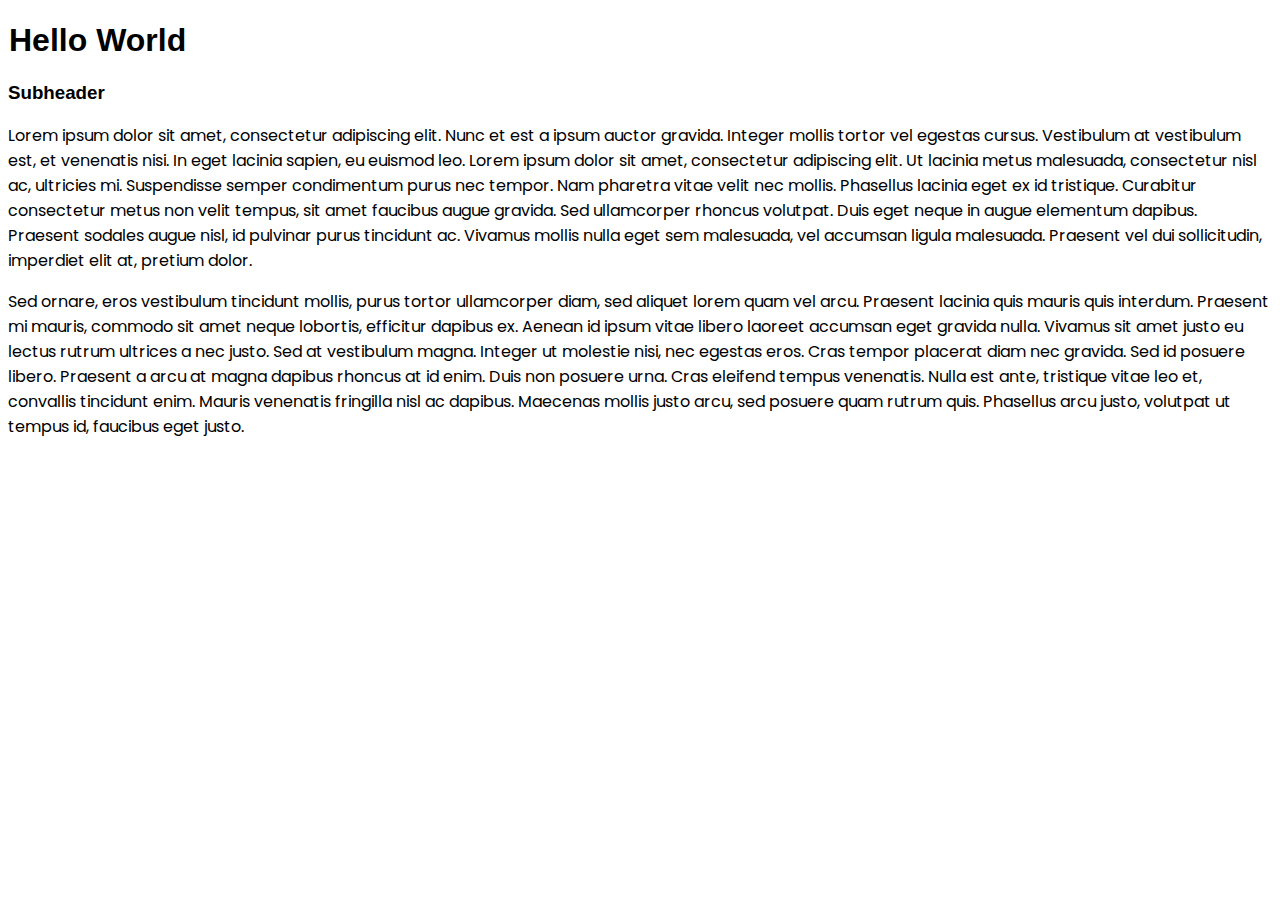
<file: css/lesson.html>
<!DOCTYPE html>
<html lang="en">
<head>
  <title>GPHD 135</title>
  <link href="styles.css" type="text/css" rel="stylesheet" />
  <style></style>
</head>
<body>

<h1>Hello World</h1>
<h3>Subheader</h3>
<p>Lorem ipsum dolor sit amet, consectetur adipiscing elit. Nunc et est a ipsum auctor gravida. Integer mollis tortor vel egestas cursus. Vestibulum at vestibulum est, et venenatis nisi. In eget lacinia sapien, eu euismod leo. Lorem ipsum dolor sit amet, consectetur adipiscing elit. Ut lacinia metus malesuada, consectetur nisl ac, ultricies mi. Suspendisse semper condimentum purus nec tempor. Nam pharetra vitae velit nec mollis. Phasellus lacinia eget ex id tristique. Curabitur consectetur metus non velit tempus, sit amet faucibus augue gravida. Sed ullamcorper rhoncus volutpat. Duis eget neque in augue elementum dapibus. Praesent sodales augue nisl, id pulvinar purus tincidunt ac. Vivamus mollis nulla eget sem malesuada, vel accumsan ligula malesuada. Praesent vel dui sollicitudin, imperdiet elit at, pretium dolor.</p>
<p>Sed ornare, eros vestibulum tincidunt mollis, purus tortor ullamcorper diam, sed aliquet lorem quam vel arcu. Praesent lacinia quis mauris quis interdum. Praesent mi mauris, commodo sit amet neque lobortis, efficitur dapibus ex. Aenean id ipsum vitae libero laoreet accumsan eget gravida nulla. Vivamus sit amet justo eu lectus rutrum ultrices a nec justo. Sed at vestibulum magna. Integer ut molestie nisi, nec egestas eros. Cras tempor placerat diam nec gravida. Sed id posuere libero. Praesent a arcu at magna dapibus rhoncus at id enim. Duis non posuere urna. Cras eleifend tempus venenatis. Nulla est ante, tristique vitae leo et, convallis tincidunt enim. Mauris venenatis fringilla nisl ac dapibus. Maecenas mollis justo arcu, sed posuere quam rutrum quis. Phasellus arcu justo, volutpat ut tempus id, faucibus eget justo.</p>

</body>
</html>
</file>
<file: css/styles.css>
@import url('https://fonts.googleapis.com/css2?family=Poppins:wght@200;300;400;500;600;700&display=swap');

body div { border: 1px solid red; }

body {
  background-color: white;
  color: black;
}

.row {
    --bs-gutter-x: 0;
    --bs-gutter-y: 0;
}

.background {
  position: relative;

}

.logo {
  max-height: 80px;

}

.curve1 {
  background-image: url("https://i.imgur.com/0nu5tLm.png");
  background-size: contain;
  background-repeat: no-repeat;
  background-position: bottom;
}

.curve-container {
  min-height: 1000px
}

.curve2 {
  background-image: url("https://i.imgur.com/7pB1XDE.png");
  background-size: cover;
  background-repeat: no-repeat;
  background-position: bottom;
}

.curve3 {
  background-image: url("https://i.imgur.com/vZNvgUL.png");
  background-size: contain;
  background-repeat: no-repeat;
  background-position: bottom;
}

.curve4 {
  background-image: url("https://i.imgur.com/gik1URF.png");
  background-size: 100%;
  background-repeat: no-repeat;
  background-position: top;
}

.container-fluid {
  width: 100%;
padding-right:0;
padding-left: 0;
}

.spacing {
  padding-top: 20rem
}

.spacing2 {
  padding-top: 70rem
}

.spacing3 {
  padding-top: 10rem
}

.spacing4 {
  padding-top: 5rem
}

.curve1-text {
  padding-left: 4
}

.rcorners1 {
  border-radius: 25px;
  background: #73AD21;
  padding: 20px;
}

.rcorners2 {
  border-radius: 10px;
  background: #73AD21;
  padding: 20px;
  background-color: #DEEBFF;
}

.img-padding {
  padding-left: 5px;
  padding-right: 5px;
  padding-top: 10px;
  padding-bottom: 10px;
}

.img-ledge-padding {
  padding-left: 10px;
  padding-right: 5px;
  padding-top: 10px;
  padding-bottom: 10px;
}

.img-redge-padding {
  padding-left: 5px;
  padding-right: 10px;
  padding-top: 10px;
  padding-bottom: 10px;
}

.c-align {
  text-align: center;
}

a {
  text-decoration: none;
  color: black;
}

body {
background-color: #;
color: #;
font-family: 'Poppins', sans-serif;
}

h1 {
Border: 1px solid white;
font-family: 'Poppins', sans-serif;
weight:
}



h1, h3 {
  font-family:ʻPoppinsʻ, sans-serif;
}
</file>
